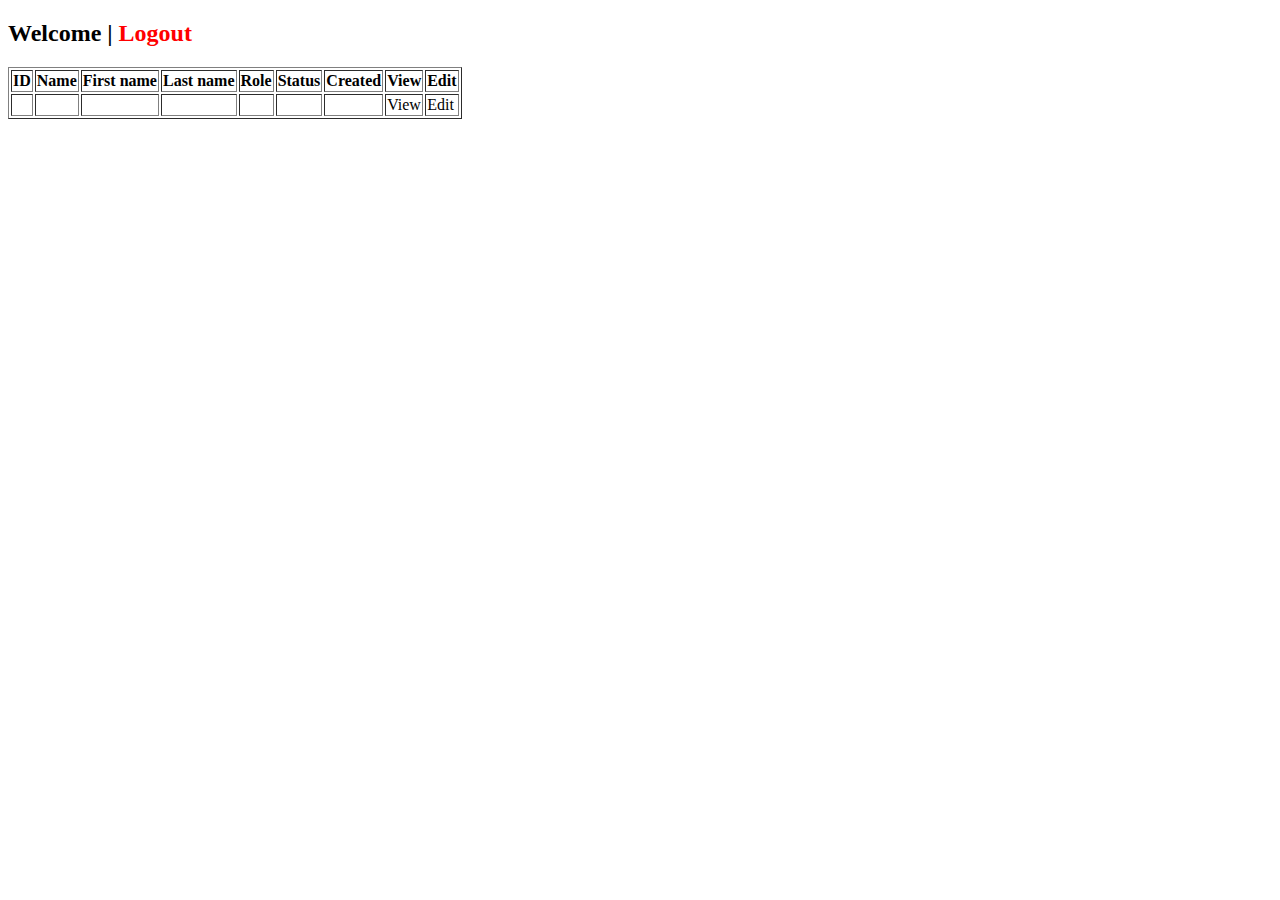
<file: src/main/resources/templates/last/index.html>
<!DOCTYPE html>
<html lang="en" xmlns:th="http://www.thymeleaf.org"
      xmlns:sec="https://www.thymeleaf.org/thymeleaf-extras-springsecurity5">
<head>
    <meta charset="utf-8">
    <title>Create an account</title>
</head>
<body>
<div class="container">
    <div sec:authorize="isAuthenticated()">
        <form id="logoutForm" method="POST" th:action="@{/logout}">
            <input type="hidden" name="${_csrf.parameterName}" value="${_csrf.token}"/>
        </form>

        <h2>Welcome <span sec:authentication="name"></span> | <a style="color: RED" onclick="document.forms['logoutForm'].submit()">Logout</a></h2>
    <div>
        <table border="1">
            <thead>
            <tr>
                <th>ID</th>
                <th>Name</th>
                <th>First name</th>
                <th>Last name</th>
                <th>Role</th>
                <th>Status</th>
                <th>Created</th>
                <th>View</th>
                <th sec:authorize="hasAuthority('ADMIN')">Edit</th>
            </tr>
            </thead>
            <tbody>
            <tr th:each="userAccount : ${userAccounts}">
                <td><div th:text="${userAccount.id}"></div></td>
                <td><div th:text="${userAccount.userName}"></div></td>
                <td><div th:text="${userAccount.firstName}"></div></td>
                <td><div th:text="${userAccount.lastName}"></div></td>
                <td><div th:text="${userAccount.role}"></div></td>
                <td><div th:text="${userAccount.status}"></div></td>
                <td><div th:text="${userAccount.createdAt}"></div></td>
                <td><a th:href="@{/user/{id}(id=${userAccount.id})}">View</a></td>
                <td><a th:href="@{/user/{id}/edit(id=${userAccount.id})}">Edit</a></td>
            </tr>
            </tbody>
        </table>
    </div>
</div>
</body>
</html>
</file>
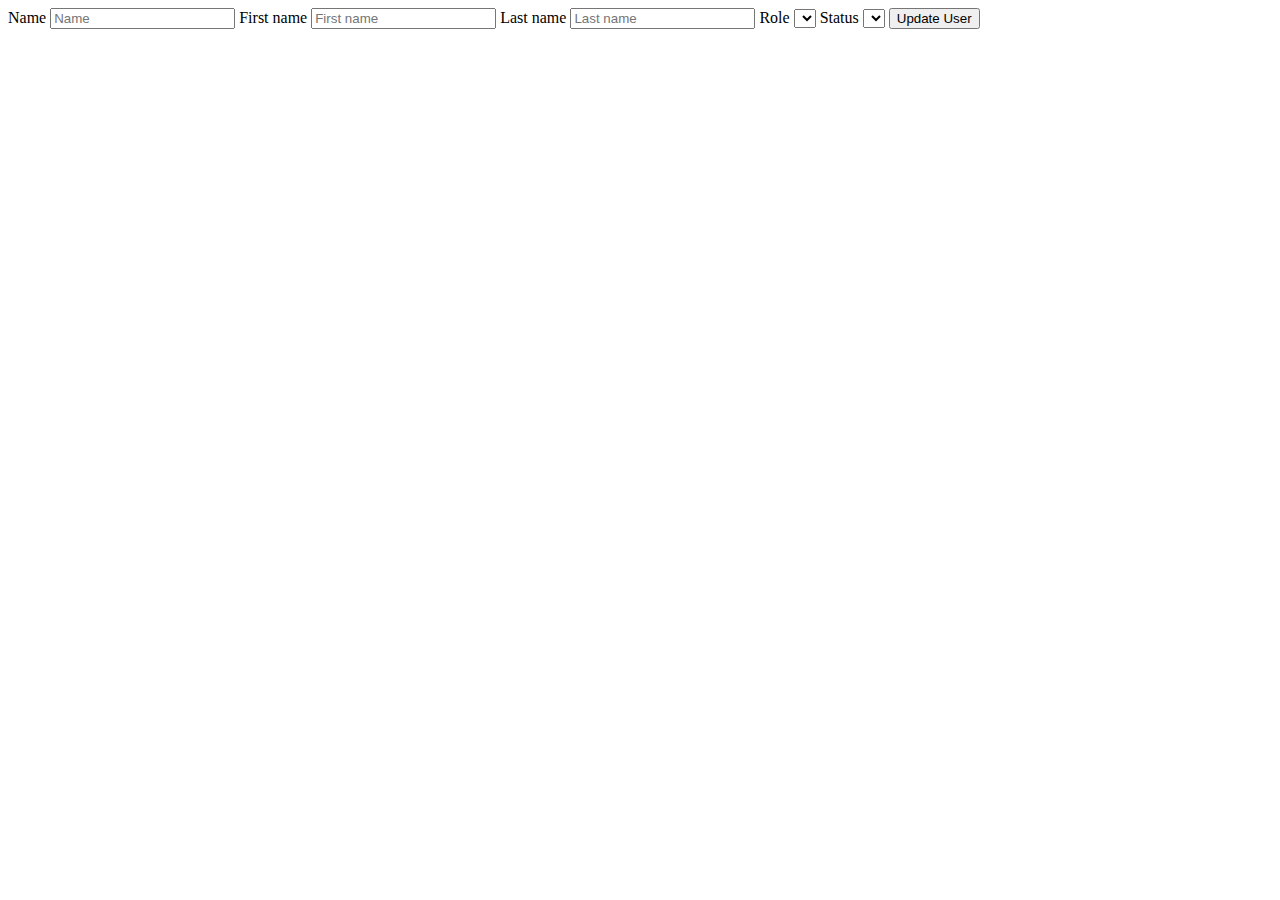
<file: src/main/resources/templates/last/edit.html>
<!DOCTYPE html>
<html lang="en" xmlns:th="http://www.thymeleaf.org"
      xmlns:sec="https://www.thymeleaf.org/thymeleaf-extras-springsecurity5">
<head>
    <meta charset="utf-8">
    <title>Create an account</title>
</head>
<body>
<div class="container">
    <form th:action="@{/user/{id}/edit(id=${userAccount.id})}"
          th:object="${userAccount}"
          method="POST"
          id="user">
        <input type="hidden" th:field="*{id}" th:value="${userAccount.id}"/>
        <input type="hidden" th:field="*{createdAt}" th:value="${userAccount.createdAt}"/>
        <input type="hidden" th:field="*{password}" th:value="${userAccount.password}"/>
        <label for="name">Name</label>
        <input type="text"
               th:field="*{userName}"
               id="name"
               placeholder="Name">
        <span th:if="${#fields.hasErrors('userName')}"
              th:errors="*{userName}"></span>
        <label for="firstname">First name</label>
        <input type="text"
               th:field="*{firstName}"
               id="firstname"
               placeholder="First name">
        <span th:if="${#fields.hasErrors('firstName')}"
              th:errors="*{firstName}"></span>
        <label for="lastName">Last name</label>
        <input type="text" th:field="*{lastName}" id="lastName"
               placeholder="Last name">
        <span th:if="${#fields.hasErrors('lastName')}"
              th:errors="*{lastName}"></span>
        <label for="role">Role</label>
        <select name="role" id="role">
            <option th:each="role : ${T(com.dubroushchyk.first_spring.enums.EnumRole).values()}"
                    th:value="*{role}"
                    th:text="*{role}"></option>
        </select>
        <label for="status">Status</label>
        <select name="status" id="status">
            <option th:each="status : ${T(com.dubroushchyk.first_spring.enums.EnumStatus).values()}"
                    th:value="*{status}"
                    th:text="*{status}"></option>
        </select>
        <input type="submit" value="Update User">
    </form>
</div>

</body>
</html>
</file>
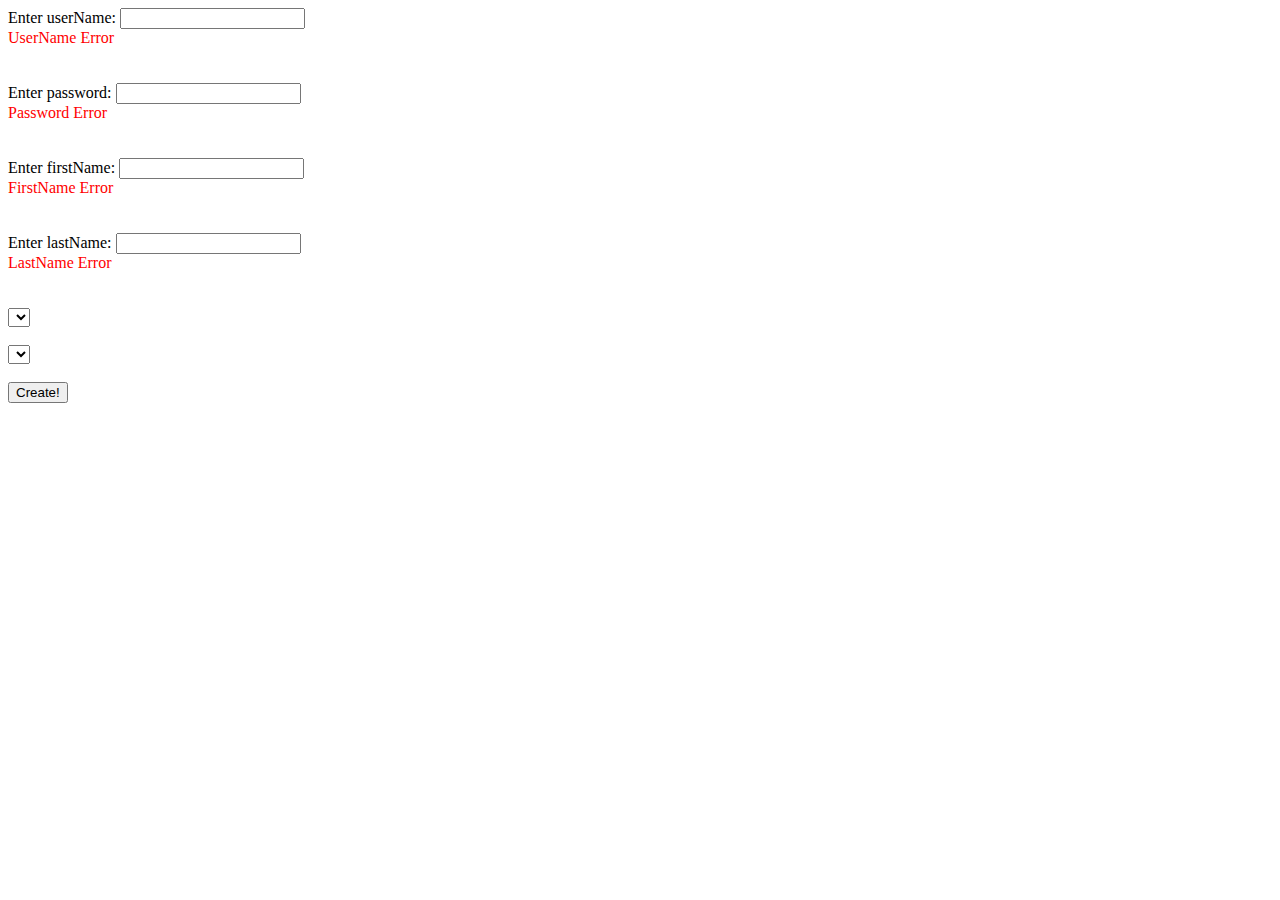
<file: src/main/resources/templates/last/new.html>
<!DOCTYPE html>
<html lang="en" xmlns:th="http://www.thymeleaf.org">
<head>
    <meta charset="UTF-8">
    <title>New UserAccount</title>
</head>
<body>

<form th:method="POST" th:action="@{/}" th:object="${userAccount}">
    <label for="userName">Enter userName: </label>
    <input type="text" th:field="*{userName}" id="userName"/>
    <div style="color:red" th:if="${#fields.hasErrors('userName')}" th:errors="*{userName}">UserName Error</div>
    <br/>
    <br/>
    <label for="password">Enter password: </label>
    <input type="text" th:field="*{password}" id="password"/>
    <div style="color:red" th:if="${#fields.hasErrors('password')}" th:errors="*{password}">Password Error</div>
    <br/>
    <br/>
    <label for="firstName">Enter firstName: </label>
    <input type="text" th:field="*{firstName}" id="firstName"/>
    <div style="color:red" th:if="${#fields.hasErrors('firstName')}" th:errors="*{firstName}">FirstName Error</div>
    <br/>
    <br/>
    <label for="lastName">Enter lastName: </label>
    <input type="text" th:field="*{lastName}" id="lastName"/>
    <div style="color:red" th:if="${#fields.hasErrors('lastName')}" th:errors="*{lastName}">LastName Error</div>
    <br/>
    <br/>
    <select id="enumRole" th:field="*{role}">
        <option th:each="role : ${T(com.dubroushchyk.first_spring.enums.EnumRole).values()}"
                th:value="${role}" th:text="${role}"></option>
    </select>
    <br/>
    <br/>
    <select name="enumStatus" th:field="*{status}">
        <option th:each="status : ${T(com.dubroushchyk.first_spring.enums.EnumStatus).values()}"
                th:value="${status}" th:text="${status}"></option>
    </select>
    <br/>
    <br/>

    <input type="submit" value="Create!"/>
</form>

</body>
</html>
</file>
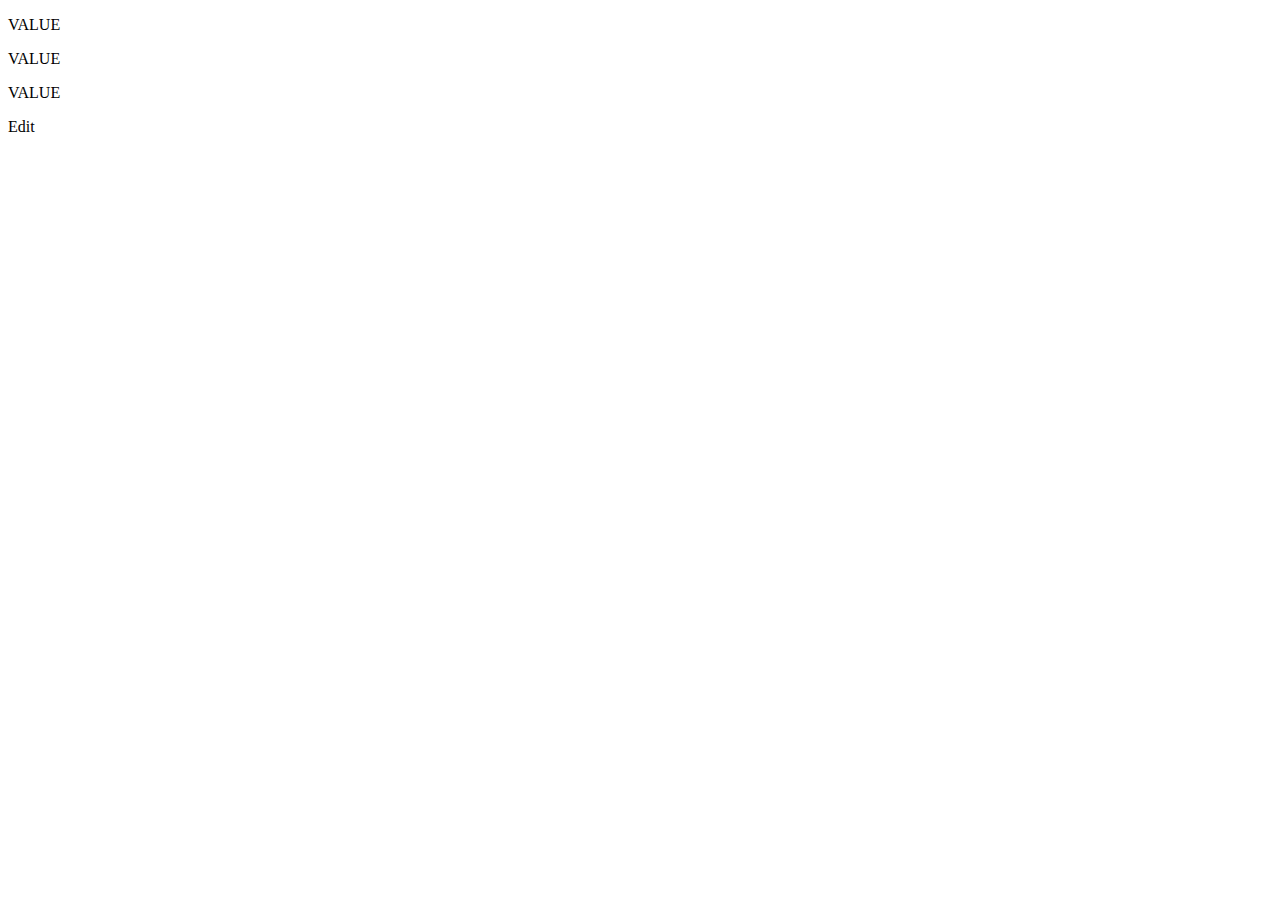
<file: src/main/resources/templates/last/show.html>
<!DOCTYPE html>
<html lang="en" xmlns:th="http://www.thymeleaf.org">
<head>
    <meta charset="UTF-8">
    <title>Show</title>
</head>
<body>
<p th:text="${userAccount.getName() + ', ' + person.getAge()}">VALUE</p>
<p th:text="${'Email: ' + person.getEmail()}">VALUE</p>
<p th:text="${person.getId()}">VALUE</p>

<a th:href="@{/people/{id}/edit(id=${person.getId()})}">Edit</a>

</form>
</body>
</html>
</file>
